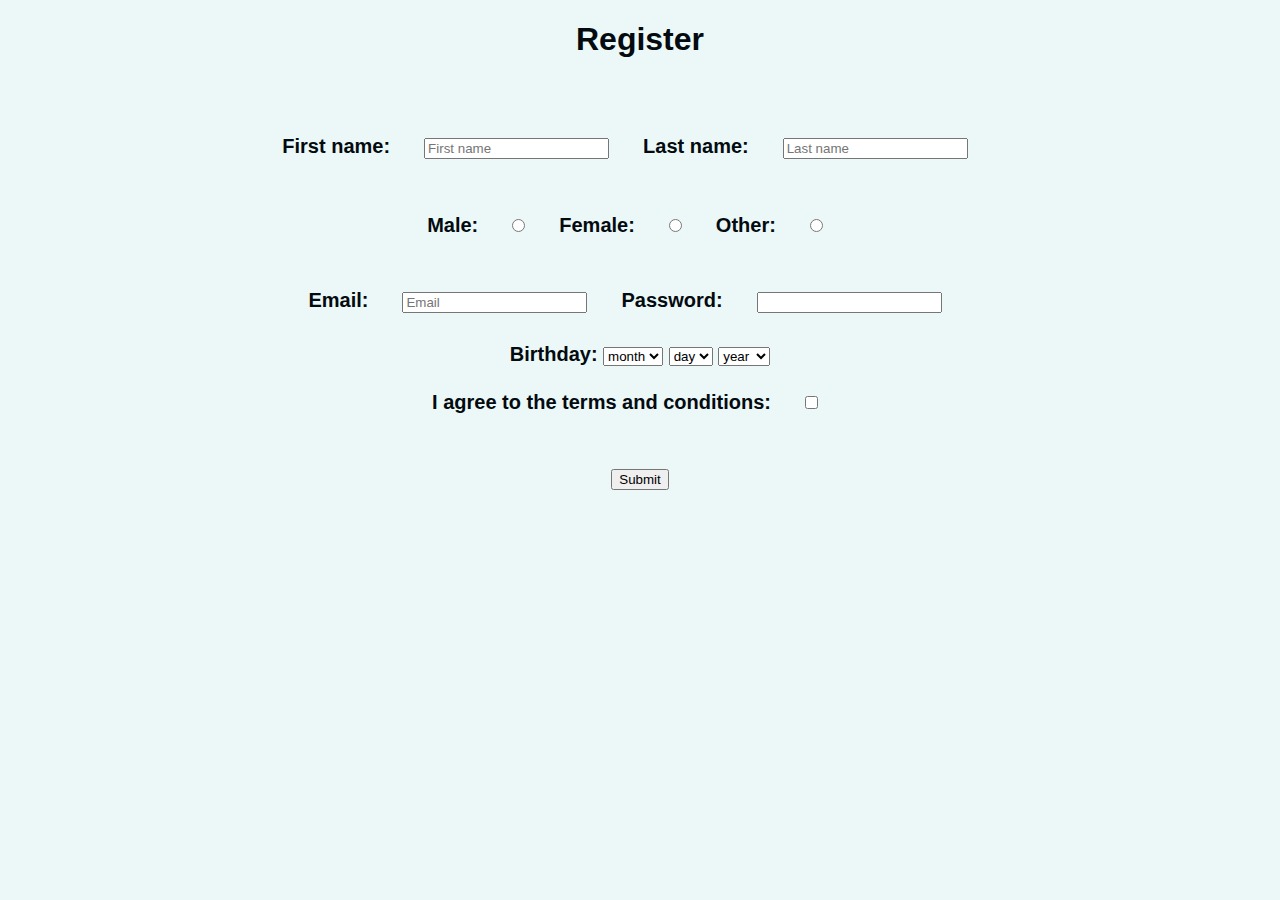
<file: Sign in.html>
<!DOCTYPE html>
<html>
<head>
  <meta charset="UTF-8">
    <meta name="viewport" content="width=device-width, initial-scale=1.0">
	<title>Sign in</title>
	<link rel="stylesheet" type="text/css" href="sign in.css">
</head>
<body>
	<h1>Register</h1>
  <div class="container">
	<form>
		<label for="First name">First name:</label>
        <input id="First name" type="text" name="First name" placeholder="First name" required>
        <label for="Last name">Last name:</label>
        <input id="Last name" type="text" name="Last name" placeholder="Last name" required>
        <div>
        	<label for="Male">Male:</label>
        <input id="Male" type="radio" name="sex" value="male">
        <label for="Female">Female:</label>
        <input id="Female" type="radio" name="sex" value="female">
        <label for="Other">Other:</label>
        <input id="Other" type="radio" name="sex" value="other">
        </div>
        <div>
        	<label for="Email">Email:</label>
        <input type="Email" name="Email" placeholder="Email" required>
        <label for="Password">Password:</label>
        <input type="Password" name="Password" pattern=".{5,10}" required title="5 to 10 characters">
        </div>
        <div>
        	<label>
        		Birthday:
        		<select name="month">
        			<option>month</option>
	       <option>jan</option>
	       <option>feb</option>
	       <option>mar</option>
          </select>
          <select name="day">
          	<option>day</option>
          	<option value="1">1</option>
          	<option value="2">2</option>
          	<option value="3">3</option>
          </select>
         <select name="year">
          	<option>year</option>
          	<option value="2018">2018</option>
          	<option value="2019">2019</option>
          	<option value="2020">2020</option>
          </select>
        	</label>
        	
        </div>
<div>
	<label for="I agree to the terms and conditions">I agree to the terms and conditions:</label>
          <input id="I agree to the terms and conditions" type="checkbox" name="terms and conditions" required>
</div>
          
          <input type="submit" name="">
	</form>
  </div>
	

</body>
</html>
</file>
<file: sign in.css>
body {
	background:#ECF8F7;
}
h1 {
	color:#030A10;
	font-family: "ff-meta-web-pro",sans-serif;
    font-weight: bold;
    text-align:center;
}
label {
	color:#030A10;
	font-family: "ff-meta-web-pro",sans-serif;
    font-weight: bold;
    font-size:20px;
}
form {
	text-align: center;
	margin:50px;
}
input {
	margin:30px;
}
</file>
